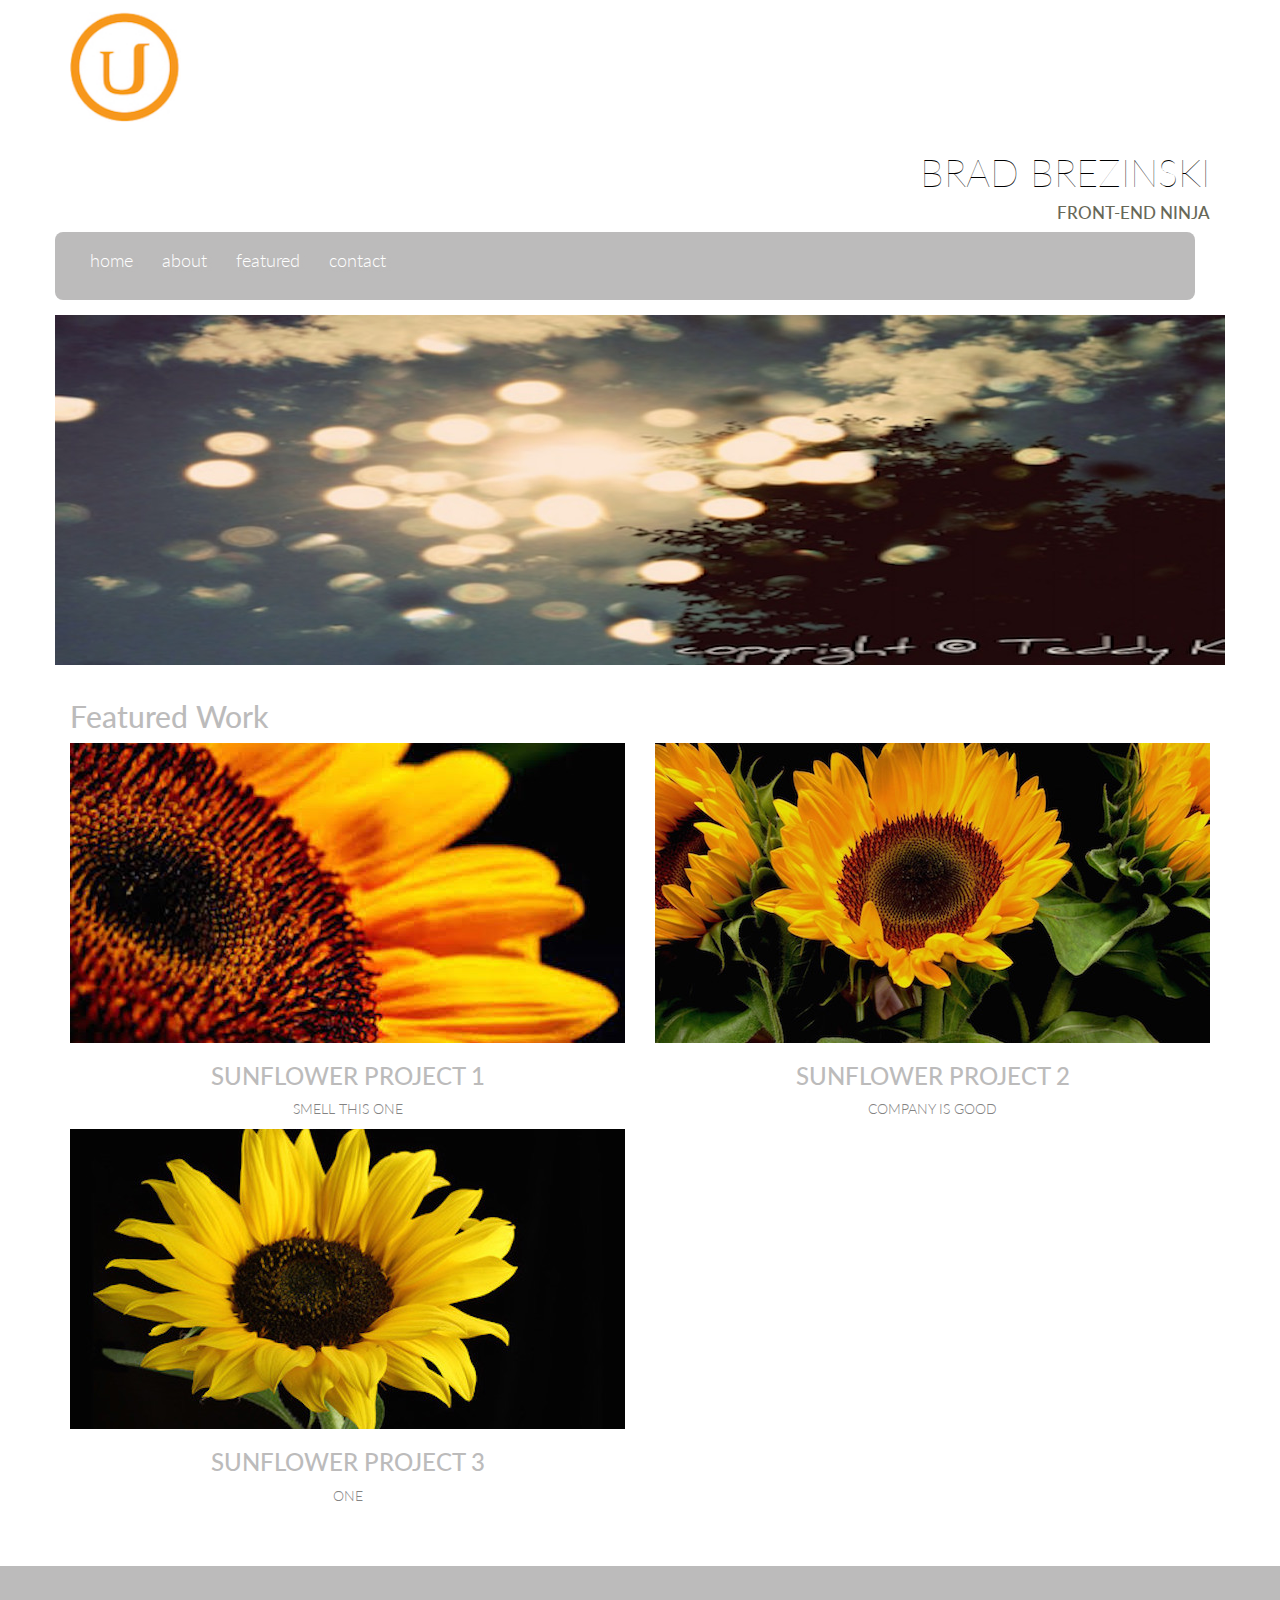
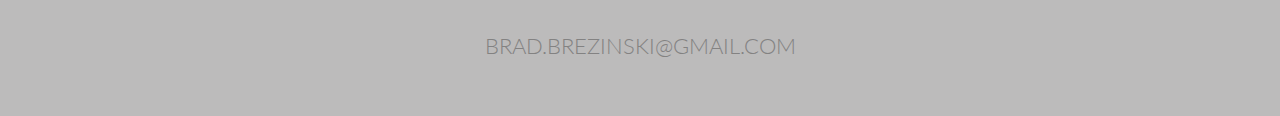
<file: project_1a/index.html>
<!DOCTYPE html>
<html>
    <head>
        <meta charset="utf-8">
        <meta name="viewport" content="width=device-width,initial-scale=1">
        <meta http-equiv="x-ua-compatible" content="ie=edge">
        <meta name="viewport" content="width=device-width, initial-scale=1">
        <title>Project 1 Updated</title>
        <link href='http://fonts.googleapis.com/css?family=Lato:100,300,900' rel='stylesheet' type='text/css'>
        <link rel="stylesheet" href="css/bootstrap.min.css">
        <link rel="stylesheet" href="css/style.css">
        <script type="text/javascript" src="js/jquery.js"></script>
        <script type="text/javascript" src="js/jquery.min.js"></script>

    </head>
    <body>
        <div class="container">
            <div class="header_inner">
                <div class="header">
                    <img class="header_logo" alt="images/omp.jpg" src="images/udacity-logo.jpg">
                </div>
                <div class="header_svg header">
                    <a id="menu_1">
                        <svg class="svg" xmlns="http://www.w3.org/2000/svg" width="100%" height="40" viewBox="-5 -15  30 30" preserveAspectRatio="xMinYMin meet">
                        <path d="M2 6h20v3H2zm0 5h20v3H2zm0 5h20v3H2z"></path>
                        </svg>
                    </a>
                </div>
                <div class="text-right text-uppercase">
                    <h1 class="title-super text-thin">Brad Brezinski</h1>
                    <h3 class="title-jobname">Front-end Ninja</h3>
                </div>
            </div>

            <nav id="drawer" class="col-md-12 nav">                
                <ul>
                    <li><a href="index.html">home</a></li>
                    <li><a href="index.html">about</a></li>
                    <li><a href="#featuredwork">featured</a></li>
                    <li><a href="index.html">contact</a></li>
                </ul>
            </nav>

            <main>
                <div class="content">
                    <div class="row-mainimg row-mainbackground">
                        <div class="col-md-12">
                            <img class="img-responsive img-top"  alt="images/omp.jpg" src="images/image2_1170.jpg">
                        </div>
                    </div>

                    <div class="row text-maincolor row-mainbackground">
                        <div class="col-md-12">
                            <a id="featuredwork"></a>
                            <h2 class="text-muted">Featured Work</h2>
                        </div>
                    </div>

                    <div class="row text-center text-maincolor row-mainbackground row-projimgleft">
                        <div class="col-md-6 text-uppercase">
                            <img class="img-responsive" alt="images/omp.jpg" src="images/sunflower.jpg" data-toggle="modal" data-target="#project1">
                            <h3 class="text-muted">Sunflower Project 1</h3>
                            <p><a class="text-muted" href="index.html">Smell This One</a></p>
                        </div>
                        <div class="col-md-6 text-uppercase">
                            <img class="img-responsive" alt="images/omp.jpg" src="images/sunflower3.jpg" data-toggle="modal" data-target="#project2">
                            <h3 class="text-muted">Sunflower Project 2</h3>
                            <p><a class="text-muted" href="index.html">company is good</a></p>
                        </div>
                        <div class="col-md-6 text-uppercase">
                            <img class="img-responsive" alt="images/omp.jpg" src="images/sunflower2.jpg" data-toggle="modal" data-target="#project3">
                            <h3 class="text-muted">Sunflower Project 3</h3>
                            <p><a class="text-muted" href="index.html">one</a></p>
                        </div>
                    </div>  
                </div>
            </main>
        </div>

        <!-- modal project 1 -->
        <div class="modal fade" id="project1" tabindex="-1" role="dialog" aria-labelledby="mymodallabel1" aria-hidden="true">
            <div class="modal-dialog">
                <div class="modal-content">
                    <div class="modal-header">
                        <h4 class="modal-title" id="mymodallabel1">Favorite App Page</h4>
                    </div>
                    <div class="modal-body">
                        <img class="img-responsive" alt="images/omp.jpg" src="images/sunflower.jpg">
                        This was my first project in this class. I learned a lot about HTML and CSS. I use used these sun flower pictures for the project photos after optimizing them.
                    </div>
                    <div class="modal-footer">
                        <button type="button" class="btn btn-default" data-dismiss="modal">Close</button>
                    </div>
                </div>
            </div>
        </div>
        <!-- modal project 2 -->
        <div class="modal fade" id="project2" tabindex="-1" role="dialog" aria-labelledby="mymodallabel2" aria-hidden="true">
            <div class="modal-dialog">
                <div class="modal-content">
                    <div class="modal-header">
                        <h4 class="modal-title" id="mymodallabel2">Favorite App Page</h4>
                    </div>
                    <div class="modal-body">
                        <img class="img-responsive" alt="images/omp.jpg" src="images/sunflower3.jpg">
                        This was my first project in this class. I learned a lot about HTML and CSS. I use used these sun flower pictures for the project photos after optimizing them.
                    </div>
                    <div class="modal-footer">
                        <button type="button" class="btn btn-default" data-dismiss="modal">Close</button>
                    </div>
                </div>
            </div>
        </div>

        <!-- modal project 3 -->
        <div class="modal fade" id="project3" tabindex="-1" role="dialog" aria-labelledby="mymodallabel3" aria-hidden="true">
            <div class="modal-dialog">
                <div class="modal-content">
                    <div class="modal-header">
                        <h4 class="modal-title" id="mymodallabel3">Favorite App Page</h4>
                    </div>
                    <div class="modal-body">
                        <img class="img-responsive" alt="images/omp.jpg" src="images/sunflower2.jpg">
                        This was my first project in this class. I learned a lot about HTML and CSS. I use used these sun flower pictures for the project photos after optimizing them.
                    </div>
                    <div class="modal-footer">
                        <button type="button" class="btn btn-default" data-dismiss="modal">Close</button>
                    </div>
                </div>
            </div>
        </div>

        <script>
            /* Open the drawer when the menu ison is clicked.*/
            var menu_1 = document.querySelector('#menu_1');
            var main = document.querySelector('main');
            var drawer = document.querySelector('#drawer');
            
            menu_1.addEventListener('click', function(e) {
                drawer.classList.toggle('open');
                e.stopPropagation();
            });
            
            main.addEventListener('click', function() {
                drawer.classList.remove('open');
            });
        </script>

        <footer>
            <div class="columns-12">
                <div class="row-bottomline_2 row-footerbackground_2">
                    <a href="mailto:BRAD.BREZINSKI@GMAIL.COM?Subject=Resume%20Website%20Inquiry" target="_top"><p class="text-bottomline_2">BRAD.BREZINSKI@GMAIL.COM</p></a>
                </div>
            </div>
        </footer>

    </body>
</html>
</file>
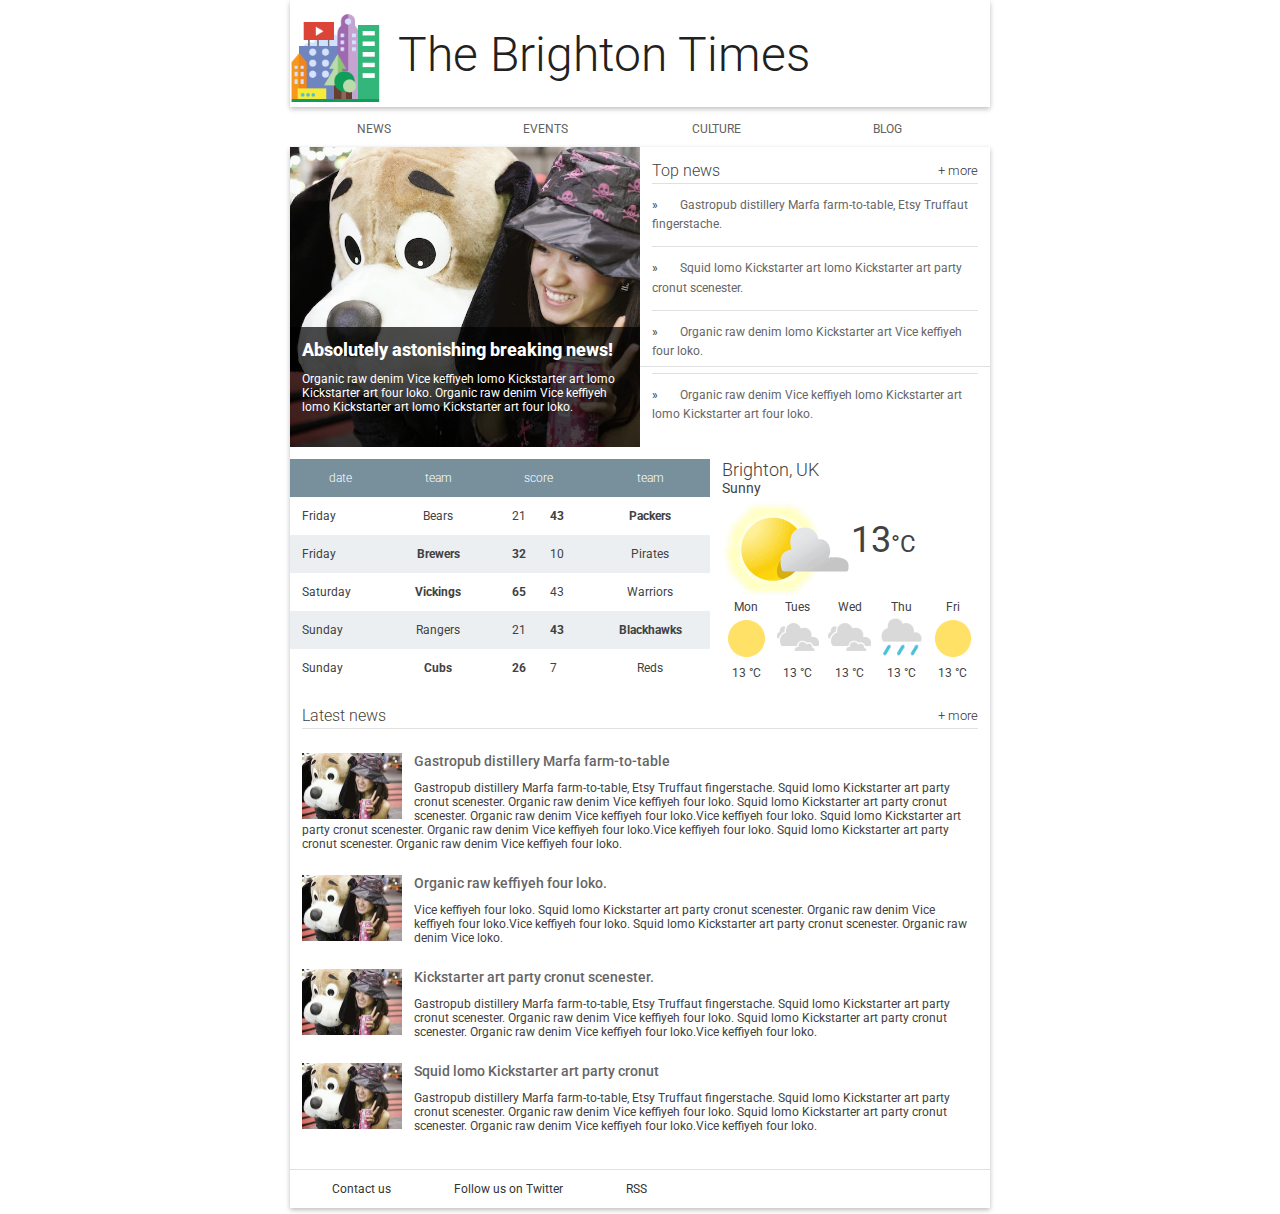
<file: Project_1b/index.html>
<!doctype html>
<html lang="en">
    <head>
        <meta charset="utf-8">
        <meta name="viewport" content="width=device-width,initial-scale=1">
        <meta http-equiv="X-UA-Compatible" content="IE=edge">
        <title>Brighton Times</title>
        <link href="https://fonts.googleapis.com/css?family=Roboto:300,400,500" rel="stylesheet" type="text/css">
        <link rel="stylesheet" type="text/css" href="main.css">

    </head>
    
    <body>

        <div class="container">

            <header class="header">
                <div class="header__inner">
                    <img class="header__logo" src="images/city.png" alt="iconic view of a cityscape">
                    <h1 class="header__title">
                        The Brighton Times
                    </h1>
                    <a id="menu">
                        <svg class="svg" xmlns="http://www.w3.org/TR/SVG11/" width="40" height="40" viewBox="-7 -12  30 30" preserveAspectRatio="xMinYMin meet">
                        <path d="M2 6h20v3H2zm0 5h20v3H2zm0 5h20v3H2z"></path>
                        </svg>
                    </a>
                </div>
            </header>

            <nav id="drawer" class="nav">
                <ul class="nav__list">
                    <li class="nav__item"><a href="#">News</a></li>
                    <li class="nav__item"><a href="#">Events</a></li>
                    <li class="nav__item"><a href="#">Culture</a></li>
                    <li class="nav__item"><a href="#">Blog</a></li>
                </ul>
            </nav>

            <main>
        
                <div class="content">

                    <div class="hero">
                        <article class="description">
                            <a class= "heroheadline">Absolutely astonishing breaking news!</a>
                            <p>Organic raw denim Vice keffiyeh lomo Kickstarter art lomo Kickstarter art four loko. Organic raw denim Vice keffiyeh lomo Kickstarter art lomo Kickstarter art four loko.</p>
                        </article>
                    </div>

                    <div class="newsT top-news">
                        <h2 class="news__title">Top news <a href="#" class="news__more">+ more</a></h2>
                        <ul>
                            <li class="top-news__item">
                                <a href="#" class="list_item_margin">Gastropub distillery Marfa farm-to-table, Etsy Truffaut fingerstache.</a>
                            </li>
                            <li class="top-news__item">
                                <a href="#" class="list_item_margin">Squid lomo Kickstarter art lomo Kickstarter art party cronut scenester.</a>
                            </li>
                            <li class="top-news__item">
                                <a href="#" class="list_item_margin">Organic raw denim lomo Kickstarter art Vice keffiyeh four loko.</a>
                            </li>
                            <li class="top-news__item">
                                <a href="#" class="list_item_margin">Organic raw denim Vice keffiyeh lomo Kickstarter art lomo Kickstarter art four loko.</a>
                            </li>
                        </ul>
                    </div>

                    <div class="scores">
                        <table class="scores__table">
                            <thead>
                                <tr>
                                    <th>date</th>
                                    <th>team</th>
                                    <th colspan="2">score</th>
                                    <th>team</th>
                                </tr>
                            </thead>    
                            <tbody>
                                <tr>
                                    <td>Friday</td>
                                    <td>Bears</td>
                                    <td>21</td>
                                    <td class="winner">43</td>
                                    <td class="winner">Packers</td>
                                </tr>
                                <tr>
                                  <td>Friday</td>
                                  <td class="winner">Brewers</td>
                                  <td class="winner">32</td>
                                  <td>10</td>
                                  <td>Pirates</td>
                                </tr>
                                <tr>
                                    <td>Saturday</td>
                                    <td class="winner">Vickings</td>
                                    <td class="winner">65</td>
                                    <td>43</td>
                                    <td>Warriors</td>
                                </tr>
                                <tr>
                                    <td>Sunday</td>
                                    <td>Rangers</td>
                                    <td>21</td>
                                    <td class="winner">43</td>
                                    <td class="winner">Blackhawks</td>
                                </tr>
                                <tr>
                                    <td>Sunday</td>
                                    <td class="winner">Cubs</td>
                                    <td class="winner">26</td>
                                    <td>7</td>
                                    <td>Reds</td>
                                </tr>
                            </tbody>
                        </table>
                    </div>

                    <div class="weather">
                        <span class="weather__location">Brighton, UK</span>
                        <span class="weather__desc">Sunny</span>
                        <span class="weather__today">
                        <img class="weather__today__image" src="images/weather.png" alt="icon of a partially sunny day"><span class="weather__today__temp">13</span><span class="weather__today__deg">&deg;C</span>
                        </span>
                        <ul class="weather__next">
                            <li class="weather__next__item">
                                <span>Mon</span>
                                <img class="weather__next__image" src="images/sunny.png" alt="icon of a sunny day">
                                <span>13 &deg;C</span>
                            </li>
                            <li class="weather__next__item">
                                <span>Tues</span>
                                <img class="weather__next__image" src="images/cloudy.png" alt="icon of a cloudy day">
                                <span>13 &deg;C</span>
                            </li>
                            <li class="weather__next__item">
                                <span>Wed</span>
                                <img class="weather__next__image" src="images/cloudy.png" alt="icon of a cloudy day">
                                <span>13 &deg;C</span>
                            </li>
                            <li class="weather__next__item">
                                <span>Thu</span>
                                <img class="weather__next__image" src="images/rain.png" alt="icon of a rainy day">
                                <span>13 &deg;C</span>
                            </li>
                            <li class="weather__next__item">
                                <span>Fri</span>
                                <img class="weather__next__image" src="images/sunny.png" alt="icon of a sunny day">
                                <span>13 &deg;C</span>
                            </li>
                        </ul>
                    </div>

                    <div class="newsR recent-news">
                        <h2 class="news__title">Latest news <a href="#" class="news__more">+ more</a></h2>
                        <ul>
                            <li class="snippet">
                                <img class="snippet__thumbnail" src="images/dog_sm_100w.jpg" alt="picture of a girl with a large, stuffed dog toy">
                                <h3 class="snippet__title"><a href="#">Gastropub distillery Marfa farm-to-table</a></h3>
                                <p>Gastropub distillery Marfa farm-to-table, Etsy Truffaut fingerstache.
                                Squid lomo Kickstarter art party cronut scenester. Organic raw denim Vice keffiyeh four loko. Squid lomo Kickstarter art party cronut scenester. Organic raw denim Vice keffiyeh four loko.Vice keffiyeh four loko. Squid lomo Kickstarter art party cronut scenester. Organic raw denim Vice keffiyeh four loko.Vice keffiyeh four loko. Squid lomo Kickstarter art party cronut scenester. Organic raw denim Vice keffiyeh four loko.
                                </p>
                            </li>
                            <li class="snippet">
                                <img class="snippet__thumbnail" src="images/dog_sm_100w.jpg" alt="picture of a girl with a large, stuffed dog toy">
                                <h3 class="snippet__title"><a href="#">Organic raw keffiyeh four loko.</a></h3>
                                <p>Vice keffiyeh four loko. Squid lomo Kickstarter art party cronut scenester. Organic raw denim Vice keffiyeh four loko.Vice keffiyeh four loko. Squid lomo Kickstarter art party cronut scenester. Organic raw denim Vice loko.
                                </p>
                            </li>
                            <li class="snippet">
                                <img class="snippet__thumbnail" src="images/dog_sm_100w.jpg" alt="picture of a girl with a large, stuffed dog toy">
                                <h3 class="snippet__title"><a href="#">Kickstarter art party cronut scenester.</a></h3>
                                <p>Gastropub distillery Marfa farm-to-table, Etsy Truffaut fingerstache.
                                Squid lomo Kickstarter art party cronut scenester. Organic raw denim Vice keffiyeh four loko. Squid lomo Kickstarter art party cronut scenester. Organic raw denim Vice keffiyeh four loko.Vice keffiyeh four loko.
                                </p>
                            </li>
                            <li class="snippet">
                                <img class="snippet__thumbnail" src="images/dog_sm_100w.jpg" alt="picture of a girl with a large, stuffed dog toy">
                                <h3 class="snippet__title"><a href="#">Squid lomo Kickstarter art party cronut </a></h3>
                                <p>Gastropub distillery Marfa farm-to-table, Etsy Truffaut fingerstache.
                                Squid lomo Kickstarter art party cronut scenester. Organic raw denim Vice keffiyeh four loko. Squid lomo Kickstarter art party cronut scenester. Organic raw denim Vice keffiyeh four loko.Vice keffiyeh four loko.
                                </p>
                            </li>
                        </ul>
                    </div>
                </div>
            
                <footer>
                    <ul>
                        <li><a href="#">Contact us</a></li>
                        <li><a href="#">Follow us on Twitter</a></li>
                        <li><a href="#">RSS</a></li>
                    </ul>
                </footer>
                
            </main>
        </div>

        <script>
            
            /* Open the drawer when the menu ison is clicked.*/
            
            var menu = document.querySelector('#menu');
            var main = document.querySelector('main');
            var drawer = document.querySelector('#drawer');
            
            menu.addEventListener('click', function(e) {
                drawer.classList.toggle('open');
                e.stopPropagation();
            });
            
            main.addEventListener('click', function() {
                drawer.classList.remove('open');
            });
            
        </script>

    </body> 
</html>
</file>
<file: project_1a/css/style.css>
body {
	font-family: "Lato", sans-serif;
	color: #676858;
	font-weight: 300;
}

/*
 * Header
 */

.header {
    transition: min-height 0.3s;
    display: inline-block;
}

.header_inner {
    width: 100%;
    margin-left: auto;
    margin-right: auto;
    display: block;
}

.header_logo {
    height: 72px;
    margin-right: 0em;
    vertical-align: bottom;
    margin-top: 12px;
    margin-bottom: 5px;
    display: block;
    float: left;
}

.header_svg {
	float: right;
}

/*
 * Top Level Navigation
 */

a#menu_1 svg {
    width: 50px;
    height: 75px;
    fill: #D4D9DE;
    background-color: #ffffff;
}

#drawer {
	margin-left: -15px;
	margin-right: -15px;
}

.nav {
    position: absolute;
    transform: translate(-1000px, 0);
    transition: transform 0.3s ease;
    width: 100%;
    margin-left: -15px;
	margin-right: -15px;
    font-family: "Lato", sans-serif;
    font-size: 22px;
    color: #ffffff;
    text-align: center;
    text-shadow: 3px 2px 3px #BCBBBB;
    background-color: #BCBBBB;
    border-radius: 8px;
}

.nav.open {
    position: relative;
    transform: translate(0, 0);
    text-align: center;
    color: #ffffff;
}

.nav a {
    text-decoration: none;
    color: #ffffff;
    padding: 4px 4px 4px 4px;
    text-align: center;
}

.nav a:hover {
    color: #F89800;
    text-shadow: 3px 2px 3px #333333;
    text-align: center;
}

.nav ul {
    height: auto;
    padding: 8px;
    color: #ffffff;
    text-align: center;
}

.nav li { 
	display: inline-block; 
	padding: 8px; 
	color: #ffffff;
	text-align: center;
}

/*
 * Main
 */

.container {
    display: flex;
    flex-wrap: wrap;
}

.content {
	display: flex;
	flex-wrap: wrap;
}

/*
 * Main
 */

.row-mainimg {
	margin-left: -30px;
	margin-right: -30px;
}

.text-muted {
	color: #BCBBBB;
}

.text-maincolor {
	color: #deb887;
}

/* unvisited link */
a:link {
	color: #838282;
}

/* visited link */
a:visited {
	color: #deb887;
}

/* mouse over link */
a:hover {
	color: #deb887;
}

/* selected link */
a:active {
	color: #deb887;
}

.text-thin {
	font-weight: 100;
}

.title-super {
	font-size: 60px;
	color: #000000;
	display: block;
}
.title-jobname {
	font-size: 1.2em;
	margin-top: 10px;
	display: block;
}
.row-mainbackground {
	background-color: #ffffff;
}

.row-highlightbackground {
	background-color: #BCBBBB;
}

.img-top {
	margin-top: 0px;
	margin-bottom: 30px;
}

.row-topline {
	margin-top: 15px;
	margin-bottom: 15px;
	padding: 2px;
}

/*
 * Main
 */

.row-bottomline_2 {
	height: 150px;
	margin-top: 50px;
	border-top: 50px;
	border-bottom: 50px;
	padding: 2px;
	text-align: center;
	vertical-align: center;
}

.text-bottomline_2 {
	margin-top: 60px;
	margin-bottom: 0px;
	border-top: 10px;
	border-bottom: 0px;
	padding: 2px;
	text-align: center;
	vertical-align: center;
	font-size : 20px;
}

.row-footerbackground_1 {
	background-color: #BCBBBB;
}

.row-footerbackground_2 {
	background-color: #BCBBBB;
}

/*
 * Media Queries - Break Points
 */

@Media screen and (max-width: 325px) {
	.title-logo {
		height: 60px;
	}
	.title-logo {
		width: 60px;
	}
	.title-super {
		font-size: 2.7em;
		display: block;
	}
    .text-bottomline_2 {
		font-size : 16px;
	}
	.row-bottomline_2 {
		margin-top: 15px;
	}
    .img-top {
    	margin-top: 15px;
		margin-bottom: 15px;
	}
	.nav a {
		color: #ffffff;
	}
}

@Media screen and (min-width: 326px) {
    .title-super {
		font-size: 2.7em;
		display: block;
	}
	.title-jobname {
		font-size: 1.2em;
		margin-top: 10px;
	}
	.img-top {
    	margin-top: 15px;
		margin-bottom: 15px;
	}
	.nav a {
		color: #ffffff;
		text-align: center;
	}
}

@Media screen and (min-width: 350px) {
	.title-logo {
		height: 60px;
	}
	.title-logo {
		width: 60px;
	}
	.title-super {
		font-size: 2.7em;
		display: block;
	}
	.title-jobname {
		font-size: 1.2em;
	}
    .text-bottomline_2 {
		font-size : 16px;
	}
	.nav a {
		color: #ffffff;
		text-align: center;
	}
}

@Media screen and (min-width: 525px) {
	
	.nav {
		width: 100%;
		margin-left: -15px;
		margin-right: -15px;
		display: flex;
		flex-wrap: wrap;
		width: 100%;
		text-align: center;
		font-size: 18px;
    }
    .nav a {
    	color: #ffffff;
    	position: relative;
        transform: translate(0, 0);
        text-align: center;
    }
    .nav a:hover {
    	color: #F89800;
    	text-shadow: 3px 2px 3px #333333;
    	text-align: center;
	}
	.header_svg {
		float: left;
	}
    .text-bottomline_2 {
		font-size : 22px;
	}
    .header_logo {
	    height: 110px;
	}
}

@Media screen and (min-width: 1000px) {
	
	.nav {
		width: 100%;
		margin-left: -15px;
		margin-right: -15px;
		display: flex;
		flex-wrap: wrap;
		width: 100%;
		text-align: center;
    }
    .header_logo {
	    height: 110px;
	}
	.nav a {
		color: #ffffff;
		text-align: center;
	}
}

/*
 * Media Queries - nav
 */

@media screen and (min-width: 525px) {

    .nav {
    	width: 100%;
        position: relative;
        transform: translate(0, 0);
        text-align: center;
    }

    .body {
        display: flex;
        flex-flow: row nowrap;
    } 

    main {
        width: auto;
        flex-grow: 1;
    }

    a#menu_1 .svg {
    	float: right;
    	position: absolute;
    	display: none;

    }
}
</file>
<file: Project_1b/main.css>
body, html {
    margin: 0;
    padding: 0;
    width: 100%;
    height: 100%;
}

body {
    font-family: Roboto;
    font-size: 12px;
    color: #424242;
    width: 100%;
}

h1, h2, h3, h4, h5 {
    margin: 0; 
}

header, nav, footer, section, article, div {
    box-sizing: border-box;
}

ul {
    list-style: none;
    padding: 0;
    margin: 0;
}

.list_item_margin {
    margin-left: .5px;  
}

/*
 * Common
 */

.news__more {
    float: right;
    font-size: .8em;
    color: #333;
    text-decoration: none;
}

/*
 * Header
 */

.header {
    width: 100%;
    box-shadow: 0 2px 5px rgba(0, 0, 0, 0.26);
    min-height: 56px;
    transition: min-height 0.3s;
}

.header__inner {
    width: 100%;
    height: 75px;
    margin-left: auto;
    margin-right: auto;
    display: inline-block;
}

.header__logo {
    height: 72px;
    margin-right: 0em;
    vertical-align: bottom;
    margin-top: 12px;
    margin-bottom: 5px;
    display: inline-block;
}

.header__title {
    font-weight: 300;
    margin: 0.5em 0.25em;
    display: inline-block;
    color: #212121;
    vertical-align: bottom;
}

/*
 * Top Level Navigation
 */

a#menu svg {
    width: 50px;
    height: 75px;
    fill: #D4D9DE;
}

.nav {
    width: 100%;
    height: 40px;
    position: absolute;
    transform: translate(-450px, 0);
    transition: transform 0.3s ease;
}

.nav.open {
    position: relative;
    transform: translate(0, 0);
}

.nav__list {
    width: 100%;
    padding: 0;
    margin: 0;
}

.nav__item {
    box-sizing: border-box;
    display: inline-block;
    vertical-align: middle;
    width: 24%;
    text-align: center;
    line-height: 24px;
    padding: 10px;
    text-transform: uppercase;
}

.nav a {
    text-decoration: none;
    color: #616161;
    padding: 1.5em;
}

.nav a:hover {
    text-decoration: underline;
    color: #212121;
    padding: 1.5em;
}

/*
 * Main
 */

main {
    box-shadow: 0 2px 5px rgba(0, 0, 0, 0.26);
    width: 100%;
    margin-left: auto;
    margin-right: auto;
}

/*
 * Content
 */


/*
 * Hero
 */

.hero {
    float: left;
    position: relative;
    background-image: url("./images/dog_med_700w.jpg");
    background-size: cover;
    height: 300px;
}

.hero article {
    box-sizing: border-box;
    background-color: #000;
    background-color: rgba(0, 0, 0, 0.7);
    position: absolute;
    bottom: 0;
    height: 40%;
    width: 100%;
    color: #fff;
    padding: 1em;
}

.heroheadline { 
    font-size: 1.8em;
    font-weight: 800;
    top: 0;
}

/*
 * Top News
 */

.top-news {
    float: right;
    height: 300px;
    border-bottom: 1px solid #E0E0E0;
    padding: 1em;
}

.news__title {
    font-weight: 300;
    border-bottom: 1px solid #E0E0E0;
    line-height: 24px;
    font-size: 16px;
}

.top-news__item {
    border-bottom: 1px solid #E0E0E0;
    padding: 1em 0;
    line-height: 19.2px;
}

.top-news__item:before {
    content: "» ";
}

.top-news__item:last-child {
    border-bottom: none;
}

.top-news__item a {
    text-decoration: none;
    color: #666;
    padding: 1.5em;.5em inherit;
}

.top-news__item a:hover,
.top-news__item a:active {
    text-decoration: underline;
}

/*
 * Sport Scores
 */

.scores {
    float: left;
    padding-top: 1em;
}

.scores__table {
    width: 100%;
    border-collapse: collapse;
}

.scores__table th,
.scores__table td {
    padding: 1em; 
}

.scores__table th {
    color: #fff;
    font-weight: 300;
    background-color: #78909C;
}

.scores__table tr:nth-child(odd) td {
    background-color: #fff;
}

.scores__table tr:nth-child(even) td {
    background-color: #eceff1;
}

.scores__table td.winner {
    font-weight: bold;
}

.scores__table td:nth-child(3) {
    text-align: right;
}

.scores__table td:nth-child(2),
.scores__table td:nth-child(5) {
    text-align: center;
}

/*
 * Weather
 */

.weather {
    float: right;
    padding: 1em;
}

.weather__location {
    display: block;
    font-weight: 300;
    font-size: 1.5em;
}

.weather__desc {
    display: block;
    font-size: 1.2em;
}

.weather__today {
    width: 100%;
    vertical-align: middle;
}

.weather__today__image {
    vertical-align: middle
}

.weather__today__temp {
    font-size: 3em;
}

.weather__today__deg {
    font-size: 2em;
    display: inline;
}

.weather__next {
    display: inline-block;
    width: 100%;
    text-align: Left;
}

.weather__next__item {
    display: inline-block;
    width: 19%;
    text-align: center;
}

.weather__next__item span {
    display: block;
}

.weather__next__image {
    width: 100%;
}

/*
 * Weathe
 */

.recent-news {
    clear: both;
    width: 100%;
    padding: 1em;
}

.snippet {
    clear: both;
    margin: 24px 0;
}

.snippet__thumbnail {
    width: 100px;
    float: left;
    margin-right: 1em;
}

.snippet__title {
    font-weight: 500;
}

.snippet__title a {
    text-decoration: none;
    color: #666;
    padding: 0em;
    .5em inherit;
}

.snippet__title a:hover,
.snippet__title a:active {
    text-decoration: underline;
}

/*
 * Footer
 */

footer {
    border-top: 1px solid #E0E0E0;
    padding: 1em;
    width: 100%;
}

footer li {
    display: inline-block;
    margin: 0 1em;
}

footer a {
    text-decoration: none;
    color: #333;
    padding: 1.5em;
}

/*
 * Media Queries - Break Points
 */

.content {
        display: flex;
        flex-wrap: wrap;
}

.box {
        width: 100%;
}

@Media screen and (max-width: 449px) {
    .hero { width: 100%; order: 0; }
    .heroheadline { font-size: 1.4em; font-weight: 800; }
    .newsT { width: 100%; order: 1; }
    .scores { width: 100%; order: 2; }
    .weather { width: 100%; order: 3; }
    .newsR { width: 100%; order: 4; }
    .header__title { font-size:1.7em; }
    .header__logo { height: 60px; }
    .snippet__thumbnail { display: none; }
}

@Media screen and (min-width: 450px) {
    .hero { width: 60%; order: 0; }
    .heroheadline { font-size: 1.4em; font-weight: 800; }
    .weather { width: 40%; order: 1; }
    .scores { width: 100%; order: 3; }
    .newsT { width: 100%; order: 2; }
    .top-news { height: 250px; }
    .newsR { width: 100%; order: 4; }
    .header__title { font-size:2.7em}
    .header__logo { height: 70px; }
}

@Media screen and (min-width: 525px) {
    .top-news { height: 220px; }
}

@Media screen and (min-width: 675px) {
    .hero { width: 50%; order: 0; }
    .heroheadline { font-size: 1.5em; font-weight: 800; }
    .weather { width: 40%; order: 3; }
    .newsT { width: 50%; order: 1; }
    .scores { width: 60%; order: 2; }
    .newsR { width: 100%; order: 4; }
    .header__title { font-size:4em; }
    .header__logo { height: 90px; }
}

@Media screen and (min-width: 700px) {
    .container {
        width: 700px;
        margin-left: auto;
        margin-right: auto;
    }
}

@media screen and (min-width: 450px;) and (max-width: 550px) {
    
    body { 
        font-size: 1em; 
    }

    .weather__next .weather__next__item,
    .weather__next .weather__next__item {
        dispaly: inline-block;
        width: 30%;
    }
    .seven-day-vd .icon {
        width: 60px;
        height: 60px;
    }
}

/*
 * Media Queries - nav
 */

@media screen and (min-width: 450px) {

    .nav {
        position: relative;
        transform: translate(0, 0);
    }

    .body {
        display: flex;
        flex-flow: row nowrap;
    } 

    main {
        width: auto;
        flex-grow: 1;
    }

    a#menu .svg {
        display:none;
    }
}
</file>
